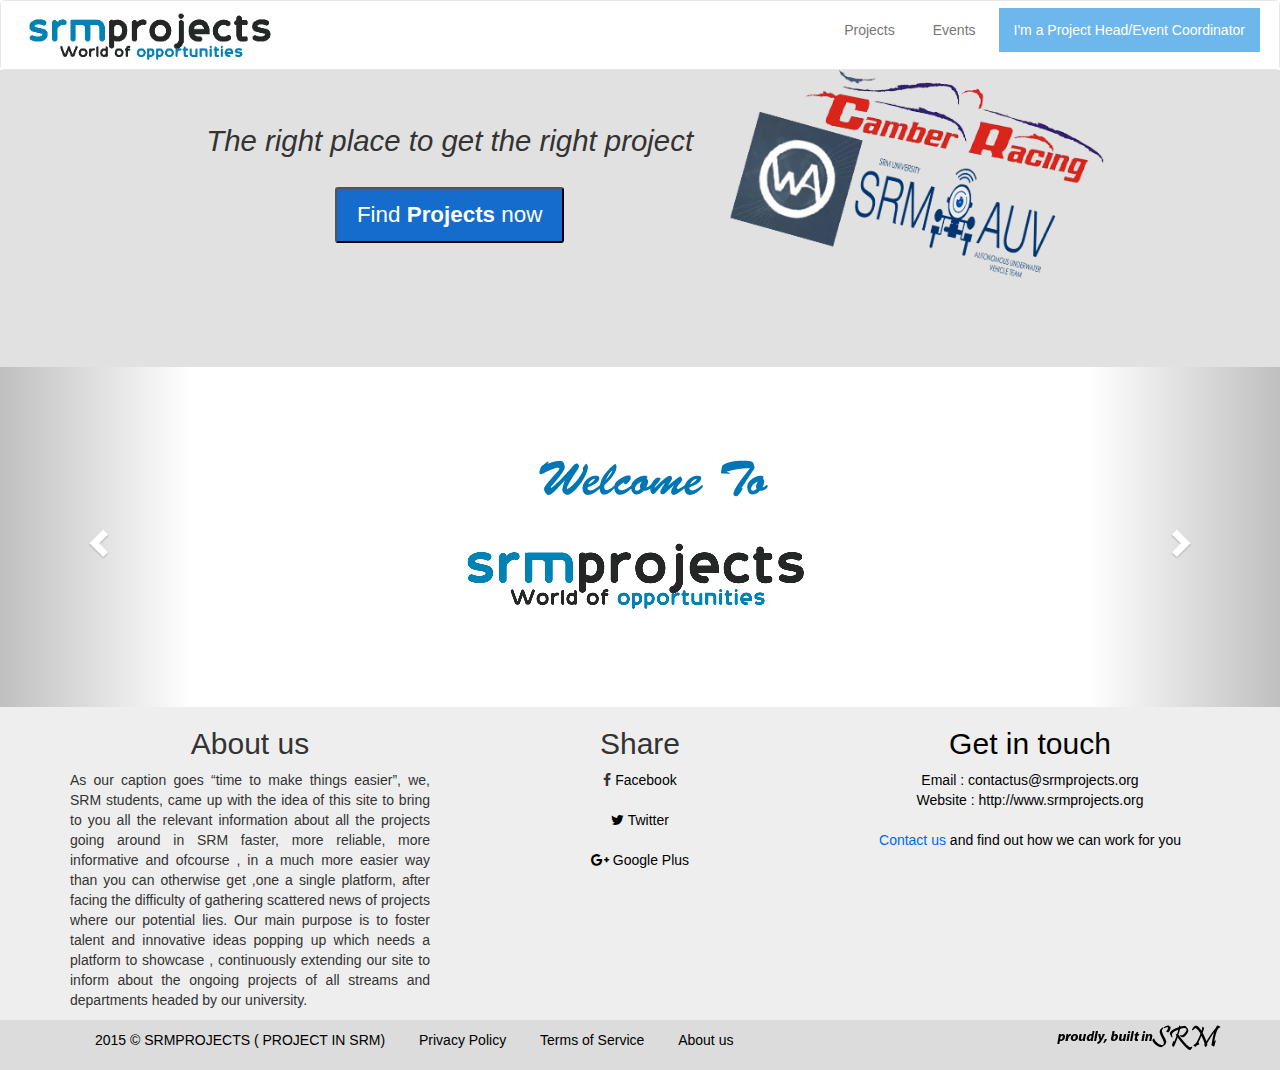
<file: index.html>
<!DOCTYPE html>
<html lang="en">
  <head>
    <meta charset="utf-8">
    <meta http-equiv="X-UA-Compatible" content="IE=edge">
    <meta name="viewport" content="width=device-width, initial-scale=1">
    <link rel="icon"  type="image/png"  href="http://srmprojects.org/favico.ico">
  
    <title>Welcome to SRMPROJECTS_2016</title>

    <!-- Bootstrap -->
    <link href="css/bootstrap.min.css" rel="stylesheet">
    <link href="css/style.css" rel="stylesheet">
    <link rel="stylesheet" href="https://maxcdn.bootstrapcdn.com/font-awesome/4.5.0/css/font-awesome.min.css">
   <script type="text/javascript">
(function(p,u,s,h){
    p._pcq=p._pcq||[];
    p._pcq.push(['_currentTime',Date.now()]);
    s=u.createElement('script');
    s.type='text/javascript';
    s.async=true;
    s.src='https://cdn.pushcrew.com/js/e5b14ab7d2f41934b86c7453cda985f9.js';
    h=u.getElementsByTagName('script')[0];
    h.parentNode.insertBefore(s,h);
})(window,document);
</script>
        

   
  </head>
<body>
 <div id="page-wrap">
            <header>
                <nav class="navbar navbar-default" role="navigation" style="height:70px">
  <div class="container-fluid" style="height:100%;padding:0; background:white;">
    <div class="navbar-header">
      <button type="button" class="navbar-toggle" data-toggle="collapse" data-target=".navbar-responsive-collapse">
        <span class="sr-only">Toggle navigation</span>
        <span class="fa fa-bars"></span>
      </button>
        <a class="navbar-brand" style="width:auto;" href="/"><img style="height: auto;padding-top:8px; width: 68%;margin-left: 20px;" src="img/logo.png" height="60px"></a>
    </div>
      <div class="collapse navbar-collapse  navbar-responsive-collapse">
                
           
  
    
      <ul  class="nav navbar-nav special" style="padding-top:5px">
          <li>          <a  href="project.html">Projects</a></li>   
               <li><a href="event.html">Events</a></li>
        <li>        <a  href="entry.html">I'm  a Project Head/Event Coordinator</a></li>      </ul>
        <br><br><br>
             </div>
  </div>
</nav>            </header>


  <div class="section text-center" id="s1">
                <div class="screen-image">
                   <div style="display:inline-block;">
                    <div class='head-1 text-center'>
                        <h1> <i>The right place to get the right project</i></h1>
                        <h3></h3>
                    </div>
                    <div class='find-internship'>
                        <button onclick="window.location.href='project.html'" class='find-int-butt center-block'>
                            Find <span style='font-weight:600;'>Projects</span> now
                        </button>
                    </div>
                   </div>
                    <div style="margin-left:-20px; width:31%; display:inline-block;">
                        
                        <img style="width:100%;" src="img/header.png" alt=""/>
                    </div>
                     
                </div>
               
            </div>
            
            
           <div id="myCarousel" class="carousel slide" data-ride="carousel">
  <!-- Indicators -->
  <ol class="carousel-indicators">
    <li data-target="#myCarousel" data-slide-to="0" class="active"></li>
    <li data-target="#myCarousel" data-slide-to="1"></li>
    <li data-target="#myCarousel" data-slide-to="2"></li>
    <li data-target="#myCarousel" data-slide-to="3"></li>
  </ol>

  <!-- Wrapper for slides -->
  <div class="carousel-inner" role="listbox">
    <div class="item active">
      <img src="img/banner1.png" alt="banner" style="margin:auto">
    </div>

    <div class="item">
      <img src="img/slide1.png" alt="coming out"style="margin:auto">
    </div>

    <div class="item">
      <img src="img/slide2.png" alt="coming out 2"style="margin:auto">
    </div>
</div>
   

  <!-- Left and right controls -->
  <a class="left carousel-control" href="#myCarousel" role="button" data-slide="prev">
    <span class="glyphicon glyphicon-chevron-left" aria-hidden="true"></span>
    <span class="sr-only">Previous</span>
  </a>
  <a class="right carousel-control" href="#myCarousel" role="button" data-slide="next">
    <span class="glyphicon glyphicon-chevron-right" aria-hidden="true"></span>
    <span class="sr-only">Next</span>
  </a>
</div>



 <!-- footer -->
            <div class="footer" style="width:100%; min-height:200px; height:auto; background-color: #eeeeee; position: relative; ">
                <div class="container">
                    <div class="row">
                        <div class="col-md-4 text-center">
                            <div class="header-foot">
                                <h2>
                                    About us
                                    </h2>
                                
                                
                            </div>
                            <div class="cont-footer">
                                <p style="text-align: justify;">As our caption goes “time to make things easier”, we, SRM students, came up with the idea of this site to bring to you all the relevant information about all the projects going around in SRM faster, more reliable, more informative and ofcourse , in a much more easier way than you can otherwise get ,one a single platform, after facing the difficulty of gathering scattered news of projects where our potential lies. Our main purpose is to foster talent and innovative ideas popping up which needs a platform to showcase , continuously extending our site to inform about the ongoing projects of all streams and departments headed by our university.</p>
                            </div>
                        </div>
                        <div class="col-md-4 text-center">
                            <div class="header-foot">
                                <h2>
                                    Share
                                    </h2>
                                
                                
                            </div>
                          <i class="fa fa-facebook"></i> <a href="http://www.facebook.com/srmprojects"><font color="#000000">Facebook</a><br><br>
                          <i class="fa fa-twitter"></i> Twitter <br><br>
                          <i class="fa fa-google-plus"></i> Google Plus 
                        </div>
                        <div class="col-md-4 text-center">
                            <div class="header-foot">
                                <h2>
                                    Get in touch
                                    </h2>
                               Email :  contactus@srmprojects.org<br>
								Website : http://www.srmprojects.org<br><br>
                                
                            </div>
                            <div class="cont-footer">
                                <p><a style="text-decoration: none;" href="#">Contact us</a> and find out how we can work for you</p>
                            </div>
                        </div>
                    </div>
                    
                   
                </div>
            </div>
           <div class="copyright">
<div class="container">
<div class="row-fluid" >
<div class="col-md-10">
<p style="color:black; margin:0; padding:10px;">2015 © SRMPROJECTS ( PROJECT IN SRM)<span style="margin:0px 15px"></span> <a href="#" style="color:#000000;">Privacy Policy</a> <span style="margin:0px 15px"></span> <a href="#" style="color:#000000;">Terms of Service</a> <span style="margin:0px 15px"></span> <a href="#" style="color:#000000;">About us</a><span style="margin:0px 15px"></span></div>
<div class="col-md-2 text-center">
    <img src="img/footer.png" alt="made in india"/>

</div>
</div> 
</div> 
</div>        </div>



    
<script src="https://ajax.googleapis.com/ajax/libs/jquery/1.11.3/jquery.min.js"></script>

<script src="js/bootstrap.min.js"></script>
<script src="js/script.js"></script>
</body>
</html>
</file>
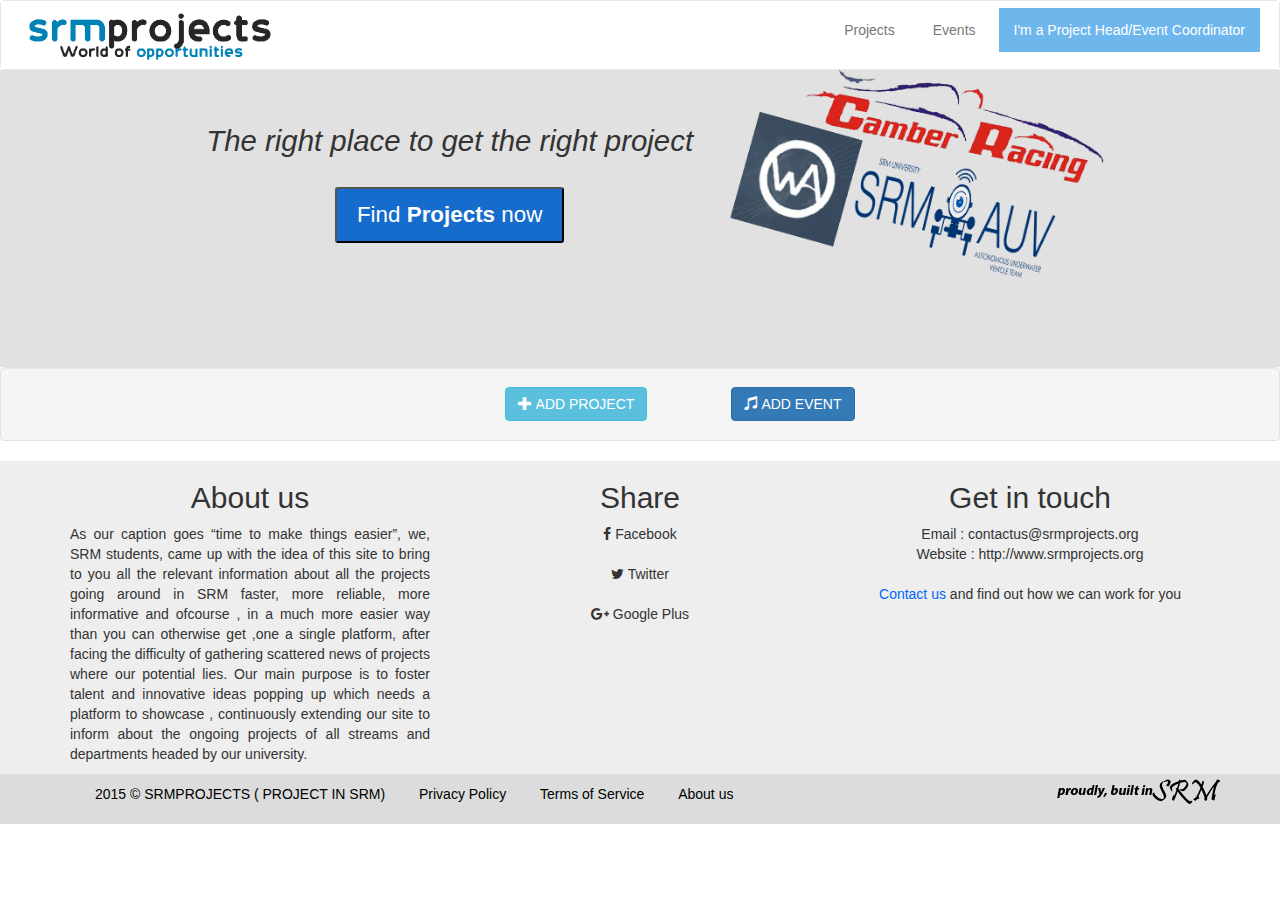
<file: entry.html>
<!DOCTYPE html>
<html lang="en">
  <head>
    <meta charset="utf-8">
    <meta http-equiv="X-UA-Compatible" content="IE=edge">
    <meta name="viewport" content="width=device-width, initial-scale=1">
    <link rel="icon"  type="image/png"  href="http://srmprojects.org/favico.ico">
  
    <title>PROJECT #SRMPROJECTS_2016</title>

    <!-- Bootstrap -->
    <link href="css/bootstrap.min.css" rel="stylesheet">
    <link href="css/style.css" rel="stylesheet">
    <link rel="stylesheet" href="https://maxcdn.bootstrapcdn.com/font-awesome/4.5.0/css/font-awesome.min.css">
   

   
  </head>
<body>
 <div id="page-wrap">
            <header>
                <nav class="navbar navbar-default" role="navigation" style="height:70px">
  <div class="container-fluid" style="height:100%;padding:0; background:white;">
    <div class="navbar-header">
      <button type="button" class="navbar-toggle" data-toggle="collapse" data-target=".navbar-responsive-collapse">
        <span class="sr-only">Toggle navigation</span>
        <span class="fa fa-bars"></span>
      </button>
        <a class="navbar-brand" style="width:auto;" href="/"><img style="height: auto;padding-top:8px; width: 68%;margin-left: 20px;" src="img/logo.png" height="60px"></a>
    </div>
      <div class="collapse navbar-collapse  navbar-responsive-collapse">
                
           
  
    
      <ul  class="nav navbar-nav special" style="padding-top:5px">
          <li>          <a  href="project.html">Projects</a></li>   
               <li><a href="event.html">Events</a></li>
        <li>        <a  href="entry.html">I'm  a Project Head/Event Coordinator</a></li>      </ul>
        <br><br><br>
             </div>
  </div>
</nav>            </header>


  <div class="section text-center" id="s1">
                <div class="screen-image">
                   <div style="display:inline-block;">
                    <div class='head-1 text-center'>
                        <h1> <i>The right place to get the right project</i></h1>
                        <h3></h3>
                    </div>
                    <div class='find-internship'>
                        <button onclick="window.location.href='project.html'" class='find-int-butt center-block'>
                            Find <span style='font-weight:600;'>Projects</span> now
                        </button>
                    </div>
                   </div>
                    <div style="margin-left:-20px; width:31%; display:inline-block;">
                        
                        <img style="width:100%;" src="img/header.png" alt=""/>
                    </div>
                     
                </div>
               
            </div>
      

<div class=" visible-lg well" class="container-fluid" >
    
    <div class="row-fluid">
      <div class="span4 offset4 text-center">


 <a href="pro.html" style="color:#FFF">
    <button type="button" class="btn btn-info btn-color btn-bg-color  margin-left">
      <span class="glyphicon glyphicon-plus" aria-hidden="true"></span> ADD PROJECT
    </button>
    </a>
   <a href="eve.html" style="color:#FFF">
    <button type="button" class="btn btn-primary btn-color btn-bg-color margin-left">
      <span class="glyphicon glyphicon-music" aria-hidden="true"></span> ADD EVENT
    </button>
    </a>
</div>
</div>
</div></div>


<div class="btn-toolbar text-center well visible-md visible-sm visible-xs">

   <div class="container text-center">
   <a href="pro.html" style="color:#FFF">
    <button type="button" class="btn btn-primary btn-color btn-bg-color  margin-left">
      <span class="glyphicon glyphicon-plus" aria-hidden="true"></span> ADD PROJECT
    </button>
    </a>
 </div>
 <br>
   <div class="container text-center">
   <a href="eve.html" style="color:#FFF">
    <button type="button" class="btn btn-info btn-color btn-bg-color margin-left">
      <span class="glyphicon glyphicon-music" aria-hidden="true"></span> ADD EVENT
    </button>
    </a>
    </div>
</div>
</div>
 <!-- footer -->
            <div class="footer" style="width:100%; min-height:200px; height:auto; background-color: #eeeeee; position: relative; ">
                <div class="container">
                    <div class="row">
                        <div class="col-md-4 text-center">
                            <div class="header-foot">
                                <h2>
                                    About us
                                    </h2>
                                
                                
                            </div>
                            <div class="cont-footer">
                                <p style="text-align: justify;">As our caption goes “time to make things easier”, we, SRM students, came up with the idea of this site to bring to you all the relevant information about all the projects going around in SRM faster, more reliable, more informative and ofcourse , in a much more easier way than you can otherwise get ,one a single platform, after facing the difficulty of gathering scattered news of projects where our potential lies. Our main purpose is to foster talent and innovative ideas popping up which needs a platform to showcase , continuously extending our site to inform about the ongoing projects of all streams and departments headed by our university.</p>
                            </div>
                        </div>
                        <div class="col-md-4 text-center">
                            <div class="header-foot">
                                <h2>
                                    Share
                                    </h2>
                                
                                
                            </div>
                          <i class="fa fa-facebook"></i> Facebook<br><br>
                          <i class="fa fa-twitter"></i> Twitter <br><br>
                          <i class="fa fa-google-plus"></i> Google Plus 
                        </div>
                        <div class="col-md-4 text-center">
                            <div class="header-foot">
                                <h2>
                                    Get in touch
                                    </h2>
                               Email :  contactus@srmprojects.org<br>
								Website : http://www.srmprojects.org<br><br>
                                
                            </div>
                            <div class="cont-footer">
                                <p><a style="text-decoration: none;" href="#">Contact us</a> and find out how we can work for you</p>
                            </div>
                        </div>
                    </div>
                    
                   
                </div>
            </div>
           <div class="copyright">
<div class="container">
<div class="row-fluid" >
<div class="col-md-10">
<p style="color:black; margin:0; padding:10px;">2015 © SRMPROJECTS ( PROJECT IN SRM)<span style="margin:0px 15px"></span> <a href="#" style="color:#000000;">Privacy Policy</a> <span style="margin:0px 15px"></span> <a href="#" style="color:#000000;">Terms of Service</a> <span style="margin:0px 15px"></span> <a href="#" style="color:#000000;">About us</a><span style="margin:0px 15px"></span></div>
<div class="col-md-2 text-center">
    <img src="img/footer.png" alt="made in india"/>

</div>
</div> 
</div> 
</div>        </div>



    
<script src="https://ajax.googleapis.com/ajax/libs/jquery/1.11.3/jquery.min.js"></script>

<script src="js/bootstrap.min.js"></script>
<script src="js/script.js"></script>
</body>
</html>
</file>
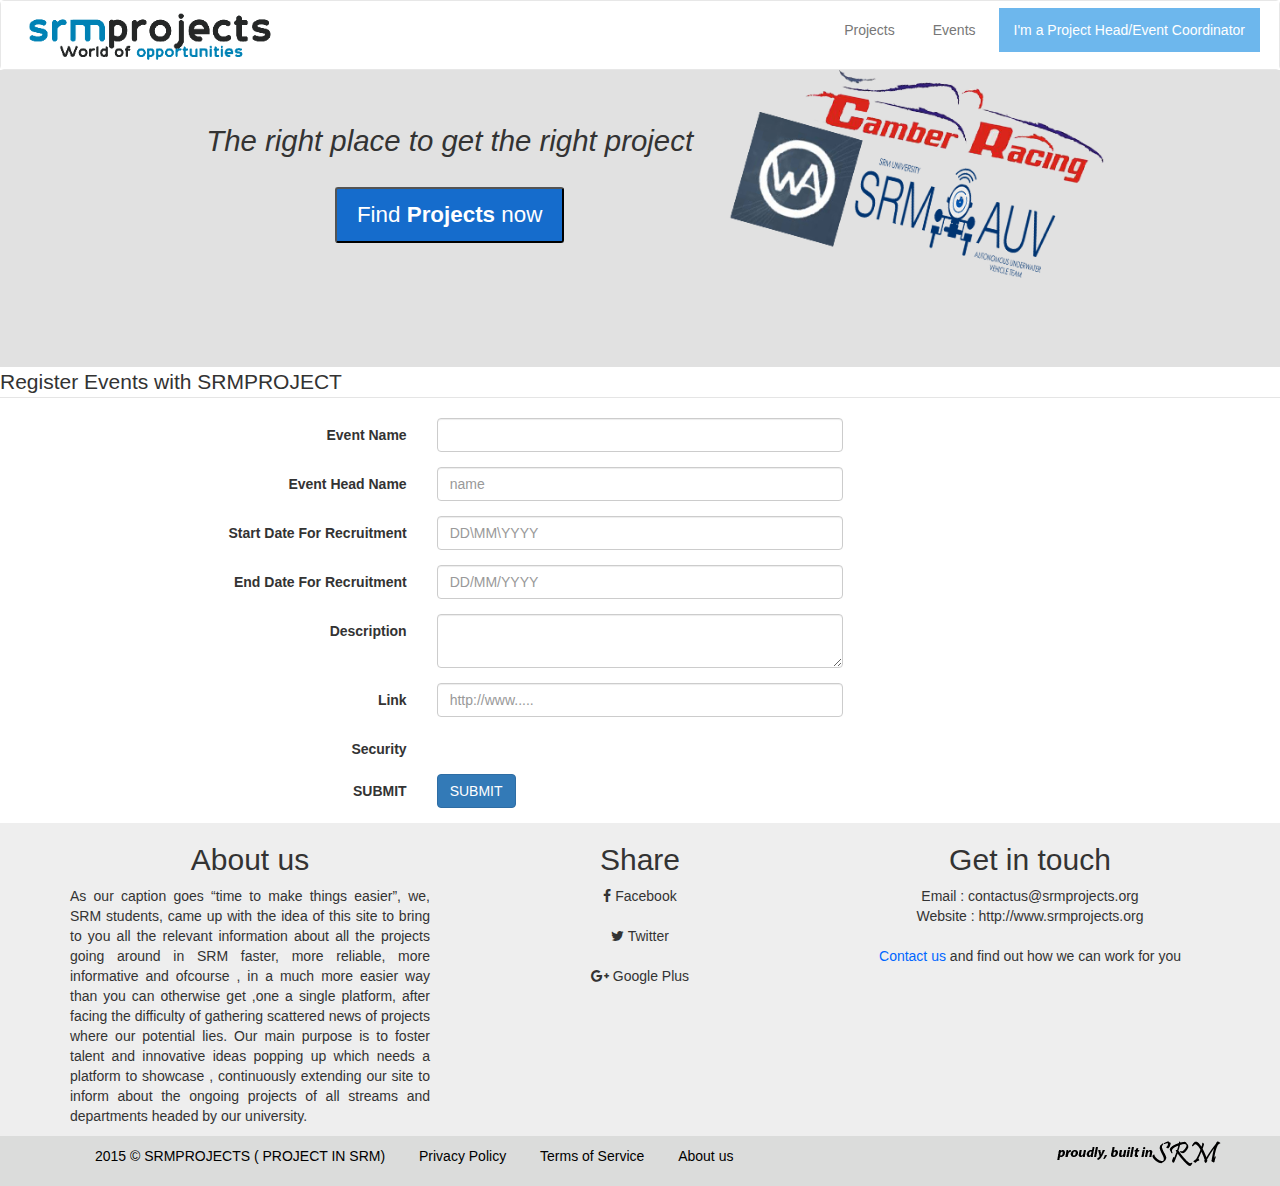
<file: eve.html>
<!DOCTYPE html>
<html lang="en">
  <head>
    <meta charset="utf-8">
    <meta http-equiv="X-UA-Compatible" content="IE=edge">
    <meta name="viewport" content="width=device-width, initial-scale=1">
  
    <title>Events #SRMPROJECTS_2016</title>

    <!-- Bootstrap -->
    <link href="css/bootstrap.min.css" rel="stylesheet">
    <link href="css/style.css" rel="stylesheet">
    <link rel="stylesheet" href="https://maxcdn.bootstrapcdn.com/font-awesome/4.5.0/css/font-awesome.min.css">
   

   
  </head>
<body>
 <div id="page-wrap">
            <header>
                <nav class="navbar navbar-default" role="navigation" style="height:70px">
  <div class="container-fluid" style="height:100%;padding:0; background:white;">
    <div class="navbar-header">
      <button type="button" class="navbar-toggle" data-toggle="collapse" data-target=".navbar-responsive-collapse">
        <span class="sr-only">Toggle navigation</span>
        <span class="fa fa-bars"></span>
      </button>
        <a class="navbar-brand" style="width:auto;" href="/"><img style="height: auto;padding-top:8px; width: 68%;margin-left: 20px;" src="img/logo.png" height="60px"></a>
    </div>
      <div class="collapse navbar-collapse  navbar-responsive-collapse">
                
           
  
    
      <ul  class="nav navbar-nav special" style="padding-top:5px">
          <li>          <a  href="project.html">Projects</a></li>   
               <li><a href="event.html">Events</a></li>
        <li>        <a  href="entry.html">I'm  a Project Head/Event Coordinator</a></li>      </ul>
        <br><br><br>
             </div>
  </div>
</nav>            </header>


  <div class="section text-center" id="s1">
                <div class="screen-image">
                   <div style="display:inline-block;">
                    <div class='head-1 text-center'>
                        <h1> <i>The right place to get the right project</i></h1>
                        <h3></h3>
                    </div>
                    <div class='find-internship'>
                        <button onclick="window.location.href='project.html'" class='find-int-butt center-block'>
                            Find <span style='font-weight:600;'>Projects</span> now
                        </button>
                    </div>
                   </div>
                    <div style="margin-left:-20px; width:31%; display:inline-block;">
                        
                        <img style="width:100%;" src="img/header.png" alt=""/>
                    </div>
                     
                </div>
               
            </div>
      

<form class="form-horizontal" action="eve.php" method="post">
<fieldset>

<!-- Form Name -->
<legend>Register Events with SRMPROJECT</legend>

<!-- Text input-->
<div class="form-group">
  <label class="col-md-4 control-label" for="ename">Event Name</label>  
  <div class="col-md-4">
  <input id="ename" name="ename" type="text" placeholder="" class="form-control input-md" required>
    
  </div>
</div>

<!-- Text input-->
<div class="form-group">
  <label class="col-md-4 control-label" for="ehead">Event Head Name</label>  
  <div class="col-md-4">
  <input id="ehead" name="ehead" type="text" placeholder="name" class="form-control input-md" required>
    
  </div>
</div>

<!-- Text input-->
<div class="form-group">
  <label class="col-md-4 control-label" for="sdate">Start Date For Recruitment</label>  
  <div class="col-md-4">
  <input id="sdate" name="sdate" type="text" placeholder="DD\MM\YYYY" class="form-control input-md" required>
    
  </div>
</div>

<!-- Text input-->
<div class="form-group">
  <label class="col-md-4 control-label" for="edate">End Date For Recruitment</label>  
  <div class="col-md-4">
  <input id="edate" name="edate" type="text" placeholder="DD/MM/YYYY" class="form-control input-md" required>
    
  </div>
</div>

<!-- Textarea -->
<div class="form-group">
  <label class="col-md-4 control-label" for="edesc">Description</label>
  <div class="col-md-4">                     
    <textarea class="form-control" id="edesc" name="edesc"></textarea>
  </div>
</div>

<!-- Text input-->
<div class="form-group">
  <label class="col-md-4 control-label" for="link">Link</label>  
  <div class="col-md-4">
  <input id="link" name="link" type="text" placeholder="http://www....." class="form-control input-md" required>
    
  </div>
</div>
<div class="form-group">
  <label class="col-md-4 control-label" for="link">Security</label>  
  <div class="col-md-4">
  <div class="g-recaptcha" data-sitekey="6LfO9foSAAAAAD_tlsoFns_uwywrlFWXMV2b0Tx6"></div>
    
  </div>
</div>

<!-- Button -->
<div class="form-group">
  <label class="col-md-4 control-label" for="submit">SUBMIT</label>
  <div class="col-md-4">
    <button id="submit" name="submit" class="btn btn-primary" type="submit">SUBMIT</button>
  </div>
</div>

</fieldset>
</form>

 <!-- footer -->
            <div class="footer" style="width:100%; min-height:200px; height:auto; background-color: #eeeeee; position: relative; ">
                <div class="container">
                    <div class="row">
                        <div class="col-md-4 text-center">
                            <div class="header-foot">
                                <h2>
                                    About us
                                    </h2>
                                
                                
                            </div>
                            <div class="cont-footer">
                                <p style="text-align: justify;">As our caption goes “time to make things easier”, we, SRM students, came up with the idea of this site to bring to you all the relevant information about all the projects going around in SRM faster, more reliable, more informative and ofcourse , in a much more easier way than you can otherwise get ,one a single platform, after facing the difficulty of gathering scattered news of projects where our potential lies. Our main purpose is to foster talent and innovative ideas popping up which needs a platform to showcase , continuously extending our site to inform about the ongoing projects of all streams and departments headed by our university.</p>
                            </div>
                        </div>
                        <div class="col-md-4 text-center">
                            <div class="header-foot">
                                <h2>
                                    Share
                                    </h2>
                                
                                
                            </div>
                          <i class="fa fa-facebook"></i> Facebook<br><br>
                          <i class="fa fa-twitter"></i> Twitter <br><br>
                          <i class="fa fa-google-plus"></i> Google Plus 
                        </div>
                        <div class="col-md-4 text-center">
                            <div class="header-foot">
                                <h2>
                                    Get in touch
                                    </h2>
                               Email :  contactus@srmprojects.org<br>
								Website : http://www.srmprojects.org<br><br>
                                
                            </div>
                            <div class="cont-footer">
                                <p><a style="text-decoration: none;" href="#">Contact us</a> and find out how we can work for you</p>
                            </div>
                        </div>
                    </div>
                    
                   
                </div>
            </div>
           <div class="copyright">
<div class="container">
<div class="row-fluid" >
<div class="col-md-10">
<p style="color:black; margin:0; padding:10px;">2015 © SRMPROJECTS ( PROJECT IN SRM)<span style="margin:0px 15px"></span> <a href="#" style="color:#000000;">Privacy Policy</a> <span style="margin:0px 15px"></span> <a href="#" style="color:#000000;">Terms of Service</a> <span style="margin:0px 15px"></span> <a href="#" style="color:#000000;">About us</a><span style="margin:0px 15px"></span></div>
<div class="col-md-2 text-center">
    <img src="img/footer.png" alt="made in india"/>

</div>
</div> 
</div> 
</div>        </div>



    
<script src="https://ajax.googleapis.com/ajax/libs/jquery/1.11.3/jquery.min.js"></script>

<script src="js/bootstrap.min.js"></script>
<script src="js/script.js"></script>
<script src='https://www.google.com/recaptcha/api.js'></script>
</body>
</html>
</file>
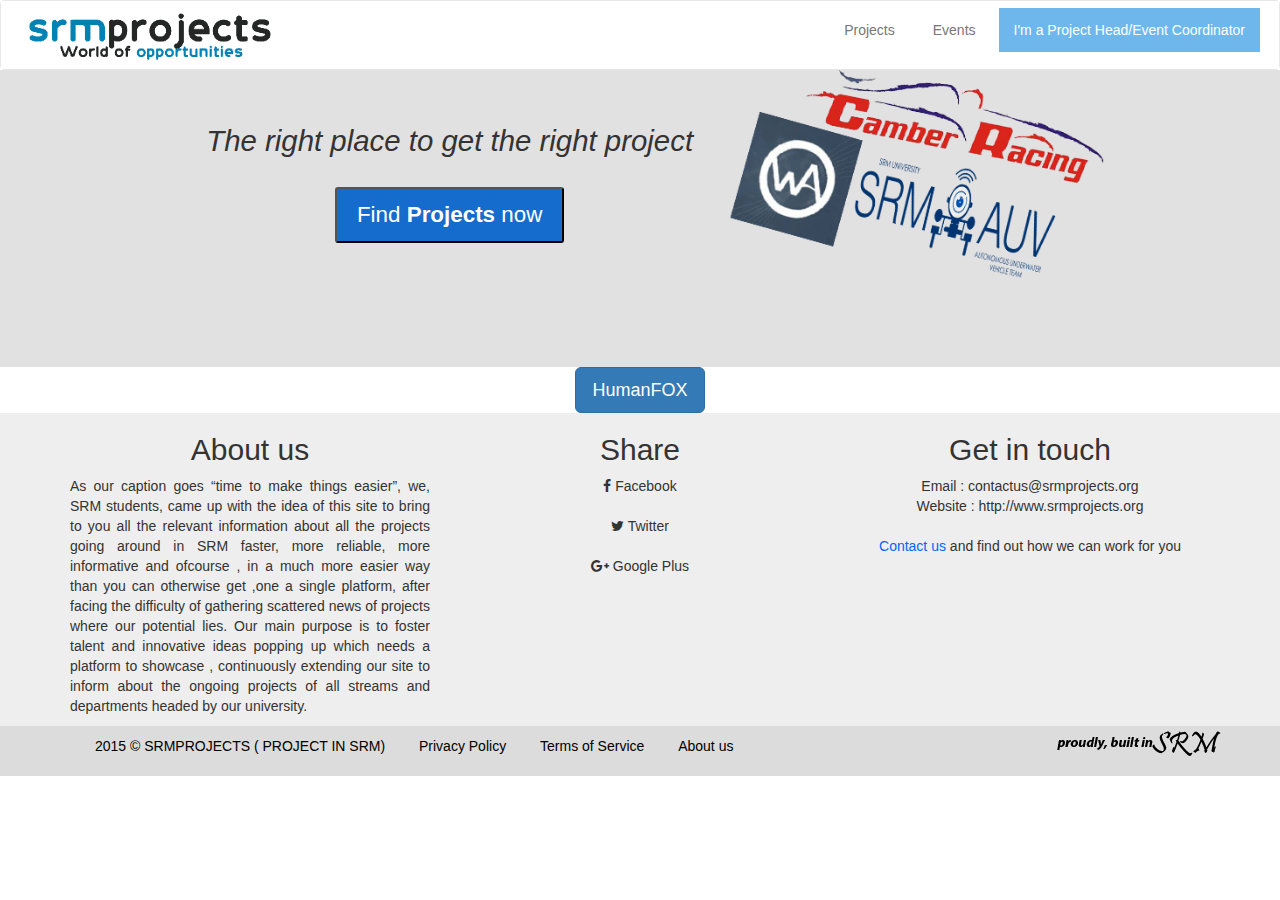
<file: event.html>
<!DOCTYPE html>
<html lang="en">
  <head>
    <meta charset="utf-8">
    <meta http-equiv="X-UA-Compatible" content="IE=edge">
    <meta name="viewport" content="width=device-width, initial-scale=1">
  
    <title>Events #SRMPROJECTS'16</title>

    <!-- Bootstrap -->
    <link href="css/bootstrap.min.css" rel="stylesheet">
    <link href="css/style.css" rel="stylesheet">
    <link rel="stylesheet" href="https://maxcdn.bootstrapcdn.com/font-awesome/4.5.0/css/font-awesome.min.css">
   

   
  </head>
<body>
 <div id="page-wrap">
            <header>
                <nav class="navbar navbar-default" role="navigation" style="height:70px">
  <div class="container-fluid" style="height:100%;padding:0; background:white;">
    <div class="navbar-header">
      <button type="button" class="navbar-toggle" data-toggle="collapse" data-target=".navbar-responsive-collapse">
        <span class="sr-only">Toggle navigation</span>
        <span class="fa fa-bars"></span>
      </button>
        <a class="navbar-brand" style="width:auto;" href="/"><img style="height: auto;padding-top:8px; width: 68%;margin-left: 20px;" src="img/logo.png" height="60px"></a>
    </div>
      <div class="collapse navbar-collapse  navbar-responsive-collapse">
                
           
  
    
      <ul  class="nav navbar-nav special" style="padding-top:5px">
          <li>          <a  href="project.html">Projects</a></li>   
               <li><a href="events.html">Events</a></li>
        <li>        <a  href="entry.html">I'm  a Project Head/Event Coordinator</a></li>      </ul>
        <br><br><br>
             </div>
  </div>
</nav>            </header>


  <div class="section text-center" id="s1">
                <div class="screen-image">
                   <div style="display:inline-block;">
                    <div class='head-1 text-center'>
                        <h1> <i>The right place to get the right project</i></h1>
                        <h3></h3>
                    </div>
                    <div class='find-internship'>
                        <button onclick="window.location.href='project.html'" class='find-int-butt center-block'>
                            Find <span style='font-weight:600;'>Projects</span> now
                        </button>
                    </div>
                   </div>
                    <div style="margin-left:-20px; width:31%; display:inline-block;">
                        
                        <img style="width:100%;" src="img/header.png" alt=""/>
                    </div>
                     
                </div>
               
            </div>
         
<div class="container-fluid">
    
    <div class="row-fluid">
      <div class="span4 offset4 text-center">

<!-- Button trigger modal -->
<button type="button" class="btn btn-primary btn-lg" data-toggle="modal" data-target="#myModal">
  HumanFOX
</button>
</div>
<!-- Modal -->
<div class="modal fade" id="myModal" tabindex="-1" role="dialog" aria-labelledby="myModalLabel">
  <div class="modal-dialog" role="document">
    <div class="modal-content">
      <div class="modal-header">
        <button type="button" class="close" data-dismiss="modal" aria-label="Close"><span aria-hidden="true">&times;</span></button>
        <h4 class="modal-title" id="myModalLabel">HumanFOX ( 30/12/2015 - 30/01/2016)</h4>
      </div>
      <div class="modal-body">
       We need enthusiastic volunteers to join us and help us establish a brand in SRM.
      </div>
      <div class="modal-footer">
        <button type="button" class="btn btn-default" data-dismiss="modal">Close</button>
        <button type="button" class="btn btn-primary"><a href="http://www.humanfox.com" target="_blank"><font color="#FFFFFF">Go to</font> </a></button>
      </div>
    </div>
  </div></div>
  </div>
  </div>
  </div>




 <!-- footer -->
            <div class="footer" style="width:100%; min-height:200px; height:auto; background-color: #eeeeee; position: relative; ">
                <div class="container">
                    <div class="row">
                        <div class="col-md-4 text-center">
                            <div class="header-foot">
                                <h2>
                                    About us
                                    </h2>
                                
                                
                            </div>
                            <div class="cont-footer">
                                <p style="text-align: justify;">As our caption goes “time to make things easier”, we, SRM students, came up with the idea of this site to bring to you all the relevant information about all the projects going around in SRM faster, more reliable, more informative and ofcourse , in a much more easier way than you can otherwise get ,one a single platform, after facing the difficulty of gathering scattered news of projects where our potential lies. Our main purpose is to foster talent and innovative ideas popping up which needs a platform to showcase , continuously extending our site to inform about the ongoing projects of all streams and departments headed by our university.</p>
                            </div>
                        </div>
                        <div class="col-md-4 text-center">
                            <div class="header-foot">
                                <h2>
                                    Share
                                    </h2>
                                
                                
                            </div>
                          <i class="fa fa-facebook"></i> Facebook<br><br>
                          <i class="fa fa-twitter"></i> Twitter <br><br>
                          <i class="fa fa-google-plus"></i> Google Plus 
                        </div>
                        <div class="col-md-4 text-center">
                            <div class="header-foot">
                                <h2>
                                    Get in touch
                                    </h2>
                               Email :  contactus@srmprojects.org<br>
								Website : http://www.srmprojects.org<br><br>
                                
                            </div>
                            <div class="cont-footer">
                                <p><a style="text-decoration: none;" href="#">Contact us</a> and find out how we can work for you</p>
                            </div>
                        </div>
                    </div>
                    
                   
                </div>
            </div>
           <div class="copyright">
<div class="container">
<div class="row-fluid" >
<div class="col-md-10">
<p style="color:black; margin:0; padding:10px;">2015 © SRMPROJECTS ( PROJECT IN SRM)<span style="margin:0px 15px"></span> <a href="#" style="color:#000000;">Privacy Policy</a> <span style="margin:0px 15px"></span> <a href="#" style="color:#000000;">Terms of Service</a> <span style="margin:0px 15px"></span> <a href="#" style="color:#000000;">About us</a><span style="margin:0px 15px"></span></div>
<div class="col-md-2 text-center">
    <img src="img/footer.png" alt="made in india"/>

</div>
</div> 
</div> 
</div>        </div>



    
<script src="https://ajax.googleapis.com/ajax/libs/jquery/1.11.3/jquery.min.js"></script>

<script src="js/bootstrap.min.js"></script>
<script src="js/script.js"></script>
</body>
</html>
</file>
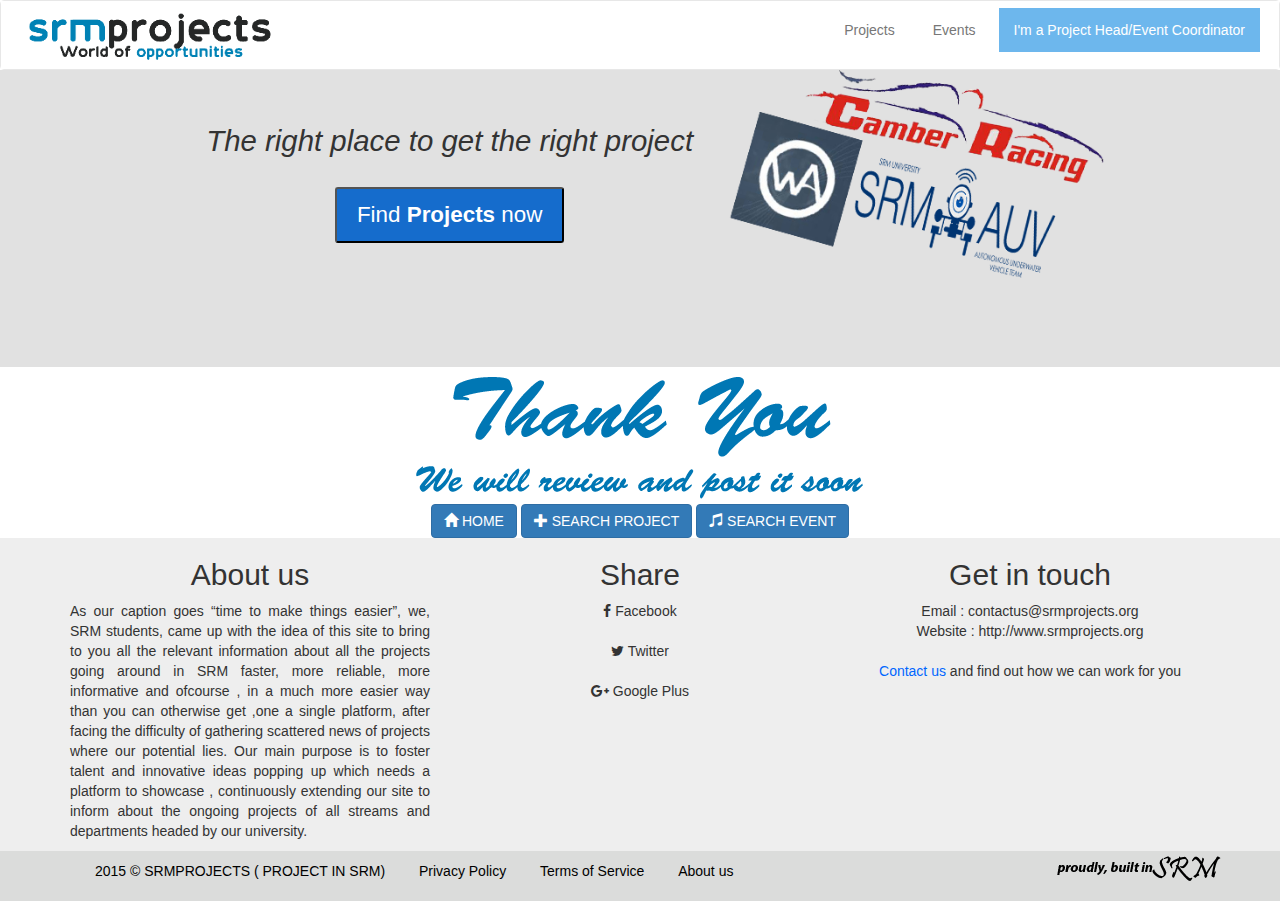
<file: final.html>
<!DOCTYPE html>
<html lang="en">
  <head>
    <meta charset="utf-8">
    <meta http-equiv="X-UA-Compatible" content="IE=edge">
    <meta name="viewport" content="width=device-width, initial-scale=1">
    <link rel="icon"  type="image/png"  href="http://srmprojects.org/favico.ico">
  
    <title>Events #SRMPROJECTS_2016</title>

    <!-- Bootstrap -->
    <link href="css/bootstrap.min.css" rel="stylesheet">
    <link href="css/style.css" rel="stylesheet">
    <link rel="stylesheet" href="https://maxcdn.bootstrapcdn.com/font-awesome/4.5.0/css/font-awesome.min.css">
   

   
  </head>
<body>
 <div id="page-wrap">
            <header>
                <nav class="navbar navbar-default" role="navigation" style="height:70px">
  <div class="container-fluid" style="height:100%;padding:0; background:white;">
    <div class="navbar-header">
      <button type="button" class="navbar-toggle" data-toggle="collapse" data-target=".navbar-responsive-collapse">
        <span class="sr-only">Toggle navigation</span>
        <span class="fa fa-bars"></span>
      </button>
        <a class="navbar-brand" style="width:auto;" href="/"><img style="height: auto;padding-top:8px; width: 68%;margin-left: 20px;" src="img/logo.png" height="60px"></a>
    </div>
      <div class="collapse navbar-collapse  navbar-responsive-collapse">
                
           
  
    
      <ul  class="nav navbar-nav special" style="padding-top:5px">
          <li>          <a  href="project.html">Projects</a></li>   
               <li><a href="event.html">Events</a></li>
        <li>        <a  href="entry.html">I'm  a Project Head/Event Coordinator</a></li>      </ul>
        <br><br><br>
             </div>
  </div>
</nav>            </header>


  <div class="section text-center" id="s1">
                <div class="screen-image">
                   <div style="display:inline-block;">
                    <div class='head-1 text-center'>
                        <h1> <i>The right place to get the right project</i></h1>
                        <h3></h3>
                    </div>
                    <div class='find-internship'>
                        <button onclick="window.location.href='project.html'" class='find-int-butt center-block'>
                            Find <span style='font-weight:600;'>Projects</span> now
                        </button>
                    </div>
                   </div>
                    <div style="margin-left:-20px; width:31%; display:inline-block;">
                        
                        <img style="width:100%;" src="img/header.png" alt=""/>
                    </div>
                     
                </div>
               
            </div>
            <div class="text-center">
            
           <img src="img/final.png" class="img-responsive" class="center-block" style="margin:auto">
            </div>
            
            <div class="text-center">
            
             <a href="index.html" style="color:#FFF">
    <button type="button" class="btn btn-primary btn-color btn-bg-color" style="margin:auto">
      <span class="glyphicon glyphicon-home" aria-hidden="true"></span> HOME
    </button>
    </a>
    
     <a href="project.html" style="color:#FFF">
    <button type="button" class="btn btn-primary btn-color btn-bg-color" style="margin:auto">
      <span class="glyphicon glyphicon-plus" aria-hidden="true"></span> SEARCH PROJECT
    </button>
    </a>
    
     <a href="event.html" style="color:#FFF">
    <button type="button" class="btn btn-primary btn-color btn-bg-color" style="margin:auto">
      <span class="glyphicon glyphicon-music" aria-hidden="true"></span> SEARCH EVENT    </button>
    </a>
    </div>
    
    
      

 <!-- footer -->
            <div class="footer" style="width:100%; min-height:200px; height:auto; background-color: #eeeeee; position: relative; ">
                <div class="container">
                    <div class="row">
                        <div class="col-md-4 text-center">
                            <div class="header-foot">
                                <h2>
                                    About us
                                    </h2>
                                
                                
                            </div>
                            <div class="cont-footer">
                                <p style="text-align: justify;">As our caption goes “time to make things easier”, we, SRM students, came up with the idea of this site to bring to you all the relevant information about all the projects going around in SRM faster, more reliable, more informative and ofcourse , in a much more easier way than you can otherwise get ,one a single platform, after facing the difficulty of gathering scattered news of projects where our potential lies. Our main purpose is to foster talent and innovative ideas popping up which needs a platform to showcase , continuously extending our site to inform about the ongoing projects of all streams and departments headed by our university.</p>
                            </div>
                        </div>
                        <div class="col-md-4 text-center">
                            <div class="header-foot">
                                <h2>
                                    Share
                                    </h2>
                                
                                
                            </div>
                          <i class="fa fa-facebook"></i> Facebook<br><br>
                          <i class="fa fa-twitter"></i> Twitter <br><br>
                          <i class="fa fa-google-plus"></i> Google Plus 
                        </div>
                        <div class="col-md-4 text-center">
                            <div class="header-foot">
                                <h2>
                                    Get in touch
                                    </h2>
                               Email :  contactus@srmprojects.org<br>
								Website : http://www.srmprojects.org<br><br>
                                
                            </div>
                            <div class="cont-footer">
                                <p><a style="text-decoration: none;" href="#">Contact us</a> and find out how we can work for you</p>
                            </div>
                        </div>
                    </div>
                    
                   
                </div>
            </div>
           <div class="copyright">
<div class="container">
<div class="row-fluid" >
<div class="col-md-10">
<p style="color:black; margin:0; padding:10px;">2015 © SRMPROJECTS ( PROJECT IN SRM)<span style="margin:0px 15px"></span> <a href="#" style="color:#000000;">Privacy Policy</a> <span style="margin:0px 15px"></span> <a href="#" style="color:#000000;">Terms of Service</a> <span style="margin:0px 15px"></span> <a href="#" style="color:#000000;">About us</a><span style="margin:0px 15px"></span></div>
<div class="col-md-2 text-center">
    <img src="img/footer.png" alt="made in india"/>

</div>
</div> 
</div> 
</div>        </div>



    
<script src="https://ajax.googleapis.com/ajax/libs/jquery/1.11.3/jquery.min.js"></script>

<script src="js/bootstrap.min.js"></script>
<script src="js/script.js"></script>
<script src='https://www.google.com/recaptcha/api.js'></script>
</body>
</html>
</file>
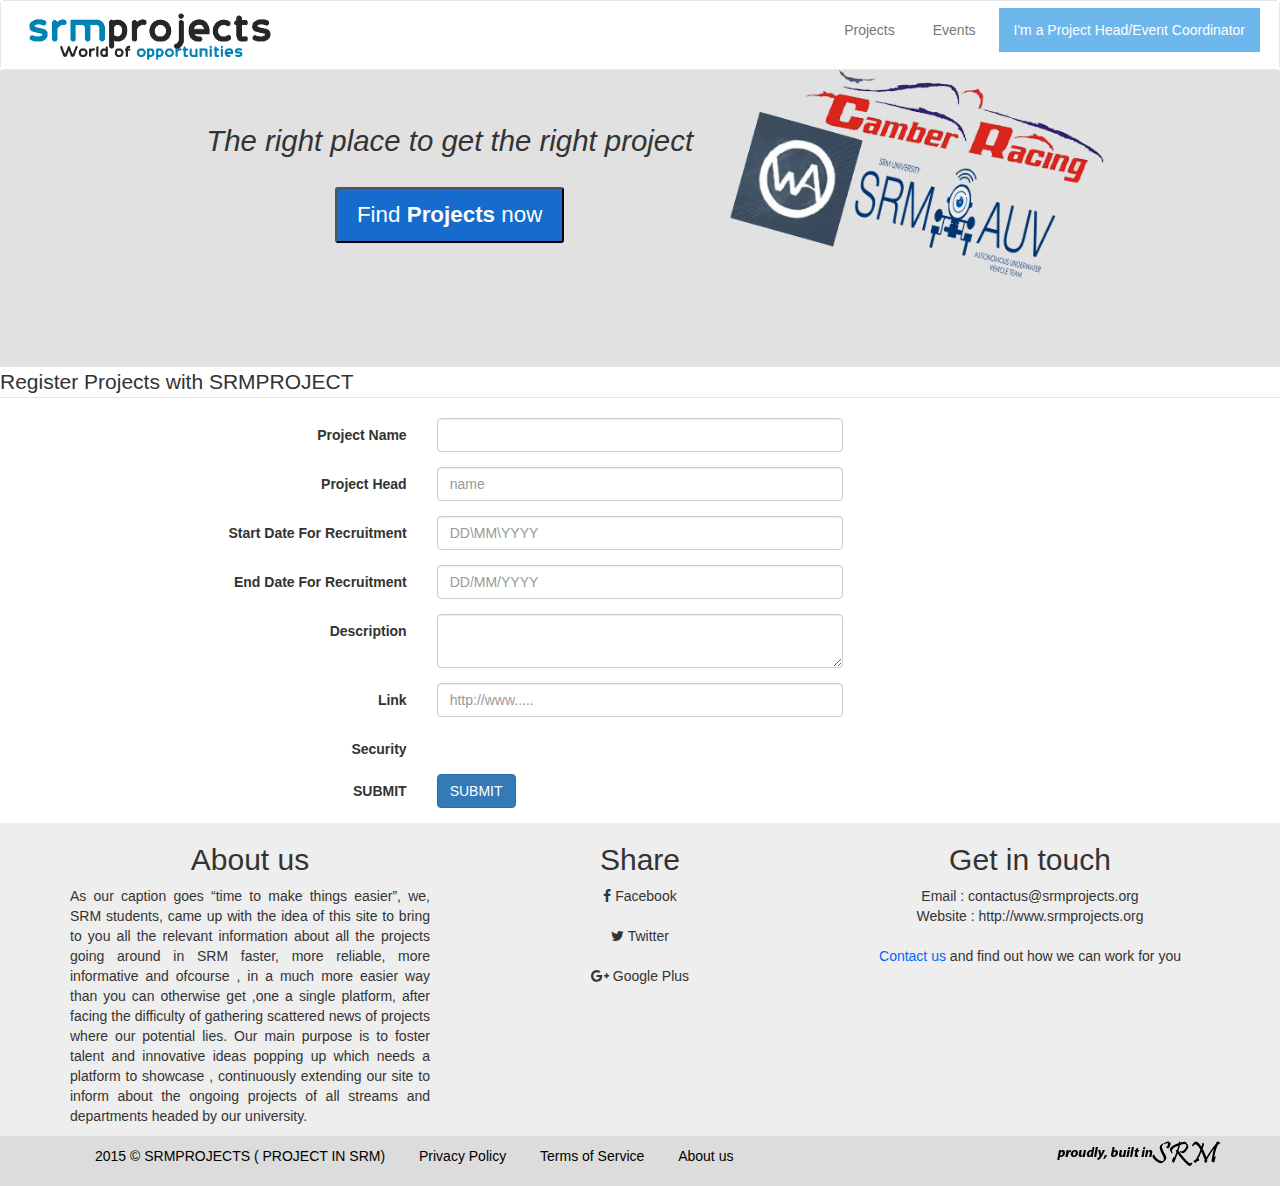
<file: pro.html>
<!DOCTYPE html>
<html lang="en">
  <head>
    <meta charset="utf-8">
    <meta http-equiv="X-UA-Compatible" content="IE=edge">
    <meta name="viewport" content="width=device-width, initial-scale=1">
  
    <title>PROJECT #SRMPROJECTS_2016</title>

    <!-- Bootstrap -->
    <link href="css/bootstrap.min.css" rel="stylesheet">
    <link href="css/style.css" rel="stylesheet">
    <link rel="stylesheet" href="https://maxcdn.bootstrapcdn.com/font-awesome/4.5.0/css/font-awesome.min.css">
   

   
  </head>
<body>
 <div id="page-wrap">
            <header>
                <nav class="navbar navbar-default" role="navigation" style="height:70px">
  <div class="container-fluid" style="height:100%;padding:0; background:white;">
    <div class="navbar-header">
      <button type="button" class="navbar-toggle" data-toggle="collapse" data-target=".navbar-responsive-collapse">
        <span class="sr-only">Toggle navigation</span>
        <span class="fa fa-bars"></span>
      </button>
        <a class="navbar-brand" style="width:auto;" href="/"><img style="height: auto;padding-top:8px; width: 68%;margin-left: 20px;" src="img/logo.png" height="60px"></a>
    </div>
      <div class="collapse navbar-collapse  navbar-responsive-collapse">
                
           
  
    
      <ul  class="nav navbar-nav special" style="padding-top:5px">
          <li>          <a  href="project.html">Projects</a></li>   
               <li><a href="event.html">Events</a></li>
        <li>        <a  href="entry.html">I'm  a Project Head/Event Coordinator</a></li>      </ul>
        <br><br><br>
             </div>
  </div>
</nav>            </header>


  <div class="section text-center" id="s1">
                <div class="screen-image">
                   <div style="display:inline-block;">
                    <div class='head-1 text-center'>
                        <h1> <i>The right place to get the right project</i></h1>
                        <h3></h3>
                    </div>
                    <div class='find-internship'>
                        <button onclick="window.location.href='project.html'" class='find-int-butt center-block'>
                            Find <span style='font-weight:600;'>Projects</span> now
                        </button>
                    </div>
                   </div>
                    <div style="margin-left:-20px; width:31%; display:inline-block;">
                        
                        <img style="width:100%;" src="img/header.png" alt=""/>
                    </div>
                     
                </div>
               
            </div>
      

<form class="form-horizontal" action="pro.php" method="post">
<fieldset>

<!-- Form Name -->
<legend>Register Projects with SRMPROJECT</legend>

<!-- Text input-->
<div class="form-group">
  <label class="col-md-4 control-label" for="pname">Project Name</label>  
  <div class="col-md-4">
  <input id="pname" name="pname" type="text" placeholder="" class="form-control input-md" required>
    
  </div>
</div>

<!-- Text input-->
<div class="form-group">
  <label class="col-md-4 control-label" for="Project Head">Project Head</label>  
  <div class="col-md-4">
  <input id="phead" name="phead" type="text" placeholder="name" class="form-control input-md" required>
    
  </div>
</div>

<!-- Text input-->
<div class="form-group">
  <label class="col-md-4 control-label" for="sdate">Start Date For Recruitment</label>  
  <div class="col-md-4">
  <input id="sdate" name="sdate" type="text" placeholder="DD\MM\YYYY" class="form-control input-md" required>
    
  </div>
</div>

<!-- Text input-->
<div class="form-group">
  <label class="col-md-4 control-label" for="edate">End Date For Recruitment</label>  
  <div class="col-md-4">
  <input id="edate" name="edate" type="text" placeholder="DD/MM/YYYY" class="form-control input-md" required>
    
  </div>
</div>

<!-- Textarea -->
<div class="form-group">
  <label class="col-md-4 control-label" for="pdesc">Description</label>
  <div class="col-md-4">                     
    <textarea class="form-control" id="pdesc" name="pdesc"></textarea>
  </div>
</div>

<!-- Text input-->
<div class="form-group">
  <label class="col-md-4 control-label" for="link">Link</label>  
  <div class="col-md-4">
  <input id="link" name="link" type="text" placeholder="http://www....." class="form-control input-md" required>
    
  </div>
</div>
<div class="form-group">
  <label class="col-md-4 control-label" for="link">Security</label>  
  <div class="col-md-4">
  <div class="g-recaptcha" data-sitekey="6LfO9foSAAAAAD_tlsoFns_uwywrlFWXMV2b0Tx6"></div>
    
  </div>
</div>

<!-- Button -->
<div class="form-group">
  <label class="col-md-4 control-label" for="submit">SUBMIT</label>
  <div class="col-md-4">
    <button id="submit" name="submit" class="btn btn-primary" type="submit">SUBMIT</button>
  </div>
</div>

</fieldset>
</form>

 <!-- footer -->
            <div class="footer" style="width:100%; min-height:200px; height:auto; background-color: #eeeeee; position: relative; ">
                <div class="container">
                    <div class="row">
                        <div class="col-md-4 text-center">
                            <div class="header-foot">
                                <h2>
                                    About us
                                    </h2>
                                
                                
                            </div>
                            <div class="cont-footer">
                                <p style="text-align: justify;">As our caption goes “time to make things easier”, we, SRM students, came up with the idea of this site to bring to you all the relevant information about all the projects going around in SRM faster, more reliable, more informative and ofcourse , in a much more easier way than you can otherwise get ,one a single platform, after facing the difficulty of gathering scattered news of projects where our potential lies. Our main purpose is to foster talent and innovative ideas popping up which needs a platform to showcase , continuously extending our site to inform about the ongoing projects of all streams and departments headed by our university.</p>
                            </div>
                        </div>
                        <div class="col-md-4 text-center">
                            <div class="header-foot">
                                <h2>
                                    Share
                                    </h2>
                                
                                
                            </div>
                          <i class="fa fa-facebook"></i> Facebook<br><br>
                          <i class="fa fa-twitter"></i> Twitter <br><br>
                          <i class="fa fa-google-plus"></i> Google Plus 
                        </div>
                        <div class="col-md-4 text-center">
                            <div class="header-foot">
                                <h2>
                                    Get in touch
                                    </h2>
                               Email :  contactus@srmprojects.org<br>
								Website : http://www.srmprojects.org<br><br>
                                
                            </div>
                            <div class="cont-footer">
                                <p><a style="text-decoration: none;" href="#">Contact us</a> and find out how we can work for you</p>
                            </div>
                        </div>
                    </div>
                    
                   
                </div>
            </div>
           <div class="copyright">
<div class="container">
<div class="row-fluid" >
<div class="col-md-10">
<p style="color:black; margin:0; padding:10px;">2015 © SRMPROJECTS ( PROJECT IN SRM)<span style="margin:0px 15px"></span> <a href="#" style="color:#000000;">Privacy Policy</a> <span style="margin:0px 15px"></span> <a href="#" style="color:#000000;">Terms of Service</a> <span style="margin:0px 15px"></span> <a href="#" style="color:#000000;">About us</a><span style="margin:0px 15px"></span></div>
<div class="col-md-2 text-center">
    <img src="img/footer.png" alt="made in india"/>

</div>
</div> 
</div> 
</div>        </div>



    
<script src="https://ajax.googleapis.com/ajax/libs/jquery/1.11.3/jquery.min.js"></script>

<script src="js/bootstrap.min.js"></script>
<script src="js/script.js"></script>
<script src='https://www.google.com/recaptcha/api.js'></script>
</body>
</html>
</file>
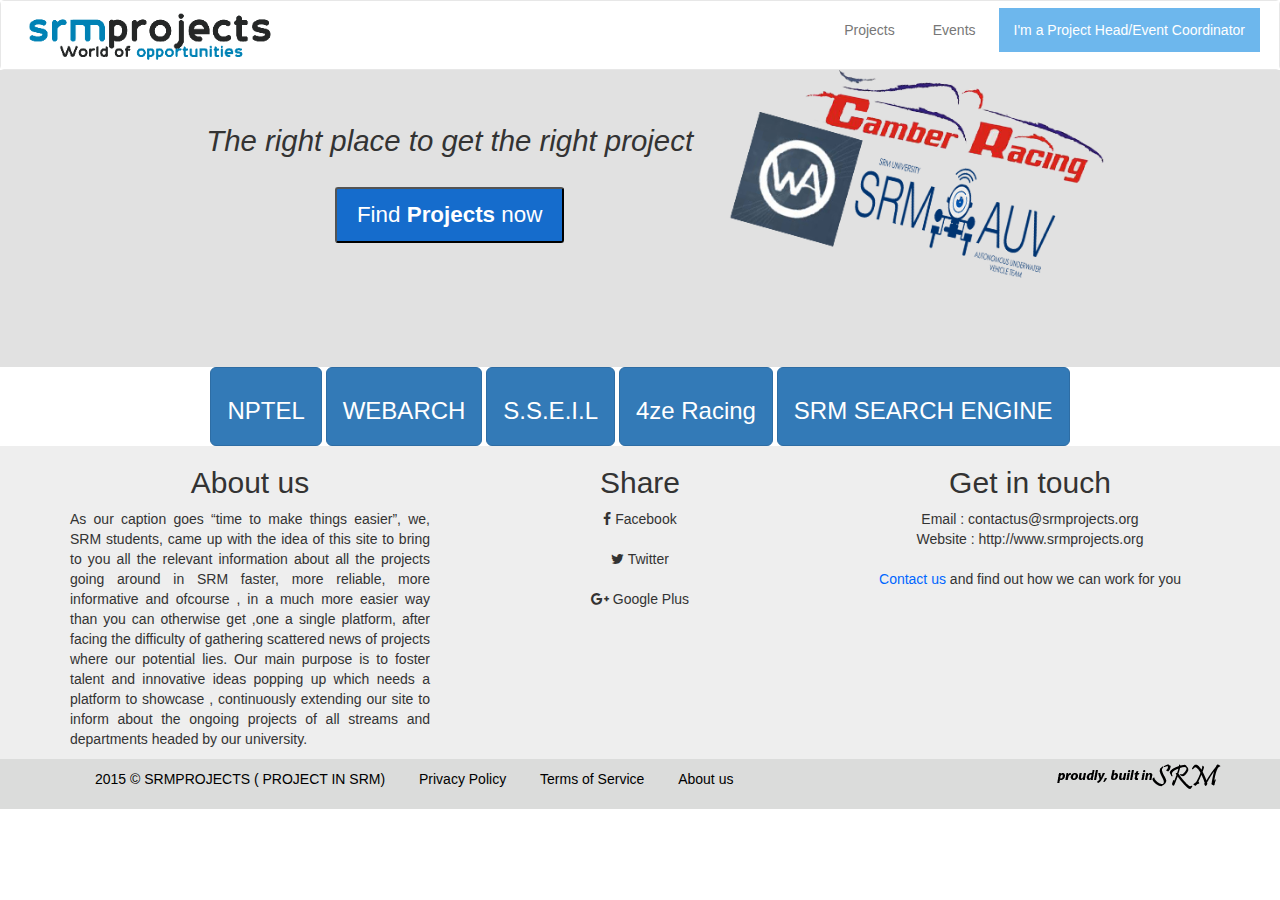
<file: project.html>
<!DOCTYPE html>
<html lang="en">
  <head>
    <meta charset="utf-8">
    <meta http-equiv="X-UA-Compatible" content="IE=edge">
    <meta name="viewport" content="width=device-width, initial-scale=1">
  
    <title>PROJECT #SRMPROJECTS_2016</title>

    <!-- Bootstrap -->
    <link href="css/bootstrap.min.css" rel="stylesheet">
    <link href="css/style.css" rel="stylesheet">
    <link rel="stylesheet" href="https://maxcdn.bootstrapcdn.com/font-awesome/4.5.0/css/font-awesome.min.css">
   

   
  </head>
<body>
 <div id="page-wrap">
            <header>
                <nav class="navbar navbar-default" role="navigation" style="height:70px">
  <div class="container-fluid" style="height:100%;padding:0; background:white;">
    <div class="navbar-header">
      <button type="button" class="navbar-toggle" data-toggle="collapse" data-target=".navbar-responsive-collapse">
        <span class="sr-only">Toggle navigation</span>
        <span class="fa fa-bars"></span>
      </button>
        <a class="navbar-brand" style="width:auto;" href="/"><img style="height: auto;padding-top:8px; width: 68%;margin-left: 20px;" src="img/logo.png" height="60px"></a>
    </div>
      <div class="collapse navbar-collapse  navbar-responsive-collapse">
                
           
  
    
      <ul  class="nav navbar-nav special" style="padding-top:5px">
          <li>          <a  href="project.html">Projects</a></li>   
               <li><a href="event.html">Events</a></li>
        <li>        <a  href="entry.html">I'm  a Project Head/Event Coordinator</a></li>      </ul>
        <br><br><br>
             </div>
  </div>
</nav>            </header>


  <div class="section text-center" id="s1">
                <div class="screen-image">
                   <div style="display:inline-block;">
                    <div class='head-1 text-center'>
                        <h1> <i>The right place to get the right project</i></h1>
                        <h3></h3>
                    </div>
                    <div class='find-internship'>
                        <button onclick="window.location.href='#'" class='find-int-butt center-block'>
                            Find <span style='font-weight:600;'>Projects</span> now
                        </button>
                    </div>
                   </div>
                    <div style="margin-left:-20px; width:31%; display:inline-block;">
                        
                        <img style="width:100%;" src="img/header.png" alt=""/>
                    </div>
                     
                </div>
               
            </div>
     <div class="container-fluid">
    
    <div class="row-fluid">
      <div class="span4 offset4 text-center">    
<!-- Button trigger modal -->
<button type="button" class="btn btn-primary btn-lg" data-toggle="modal" data-target="#myModal">
<h3> NPTEL</h3>
</button>

<!-- Modal -->
<div class="modal fade" id="myModal" tabindex="-1" role="dialog" aria-labelledby="myModalLabel">
  <div class="modal-dialog" role="document">
    <div class="modal-content">
      <div class="modal-header">
        <button type="button" class="close" data-dismiss="modal" aria-label="Close"><span aria-hidden="true">&times;</span></button>
        <h4 class="modal-title" id="myModalLabel"><img src="img/project1.png" class="img-responsive" style="margin:auto"></h4>
      </div>
     <div class="modal-body">
     
     Here is your chance to enroll and learn for free today from the faculty at the IITs!<br>
NPTEL offers 47 new open online courses (10 hr course, 20hr course and 40hr courses) in various disciplines of Engineering&Science, Management and Humanities.<br>

•    Duration of courses: 4 weeks, 8 weeks or 12 weeks<br>
•    Online course start date: Jan 18, 2016<br>
•    Last date for enrollment: Jan 25, 2016<br>
•    Certification exam dates: Mar 20, 27 (for 10 and 20hr courses) and Apr 24, May 1(for 40 hr courses)<br>

Anyone who is above 13 years of age can enroll for this course and learn for free.<br>

This site uses your Google account for authentication. You can select the course and click the join button to enroll. <br>

After enrollment you will be able to see the course contents as and when they are made available by the course instructors.<br>

List of 10 hr courses:<br>

1.Probability and Stochastics for finance - Mathamatics/management<br>
2.Introduction to Reciprocal Space - Materials Science<br>
3.Introduction to Research - Multidisciplinary<br>

List of 20 hr courses:<br>

1.Microwave Integrated Circuits - Electronics&Communication <br>
2.Strategy: An Introduction to Game Theory - Management<br>
3.Estimation for Wireless Communications –MIMO/ OFDM Cellular and Sensor Networks - Electronics&Communication <br>
4.Airplane Performance- Aerospace<br>
5.Basics of NVH and Its Measurement - Mechanical <br>
6.Marketing I - Management<br>
7.Manufacturing Process Technology -Part I - Mechanical<br>
8.MATLAB Programming for Numerical Computation - Chemical<br>
9.Technical English for Engineers - Humanities<br>
10.Introduction to boundary layers - Mechanical<br>
11.Language and Mind - Humanities<br>
12.Chemistry - II - Chemistry<br>
13.Fundamentals of electronic materials and devices - Materials Science<br>
14.Application of Spectroscopic Methods in Molecular Structure Determination - Chemistry<br>
15.Analysis and Modeling of Welding - Materials Science<br>
16.Fundamentals of optical and scanning electron microscopy - Materials Science<br>
17.Information Security- II - Computer science<br>
18.Project Planning & Control - Civil<br>
19.Biostatistics and Design of experiments - Biotech<br>
20.Principles of Human Resource Management - Management<br>
21.Health research fundamentals - Humanities<br>
22.Engineering Graphics - Civil<br>
23.2016: Design and Analysis of Algorithms - Computer science<br>
24.2016: An introduction to Haskell Programming    - Computer science<br>
25.2016: Programming, Data structures and Algorithm - Computer science<br>
<br>
List of 40 hr courses:
<br>
1.Stability and control of aircraft - Aerospace<br>
2.Basics of Finite Element Analysis - Mechanical<br>
3.Electromagnetic theory - Electrical<br>
4.Geology and Soil Mechanics - Civil<br>
5.Phase Diagrams in Materials Science and Engineering - Materials Science<br>
6.Risk and Reliability of offshore structures - Ocean<br>
7.HSE for offshore and petroleum engineers - Ocean<br>
8.Discrete Mathematics - Mathematics<br>
9.Fundamentals of Gas Dynamics - Mechanical<br>
10.Artificial Intelligence: Knowledge Representation and Reasoning - Computer science<br>
11.Introduction to Machine Learning - Computer science<br>
12.Computational Fluid Dynamics - Chemical<br>
13.Conduction and Convection Heat Transfer - Mechanical<br>
14.Biochemistry - Chemistry<br>
15.Probability and Statistics - Mathematics<br>
16.Industrial Automation and Control - Electrical<br>
17.Probability Methods in Civil Engineering - Civil<br>
18.Applied Multivariate Statistical Modeling - Mathematics<br>
19.Vibration of structures - Mechanical<br>

Happy Learning!!!!
    
     </div>
      <div class="modal-footer">
        <button type="button" class="btn btn-default" data-dismiss="modal">Close</button>
        <button type="button" class="btn btn-primary" ><a href="https://onlinecourses.nptel.ac.in/"><font color="#FFFFFF">REGISTER</font></a></button>
      </div>
    </div>
  </div>
</div>

<!-- Button trigger modal -->
<button type="button" class="btn btn-primary btn-lg" data-toggle="modal" data-target="#myModal1">
<h3> WEBARCH </h3>
</button>

<!-- Modal -->
<div class="modal fade" id="myModal1" tabindex="-1" role="dialog" aria-labelledby="myModalLabel1">
  <div class="modal-dialog" role="document">
    <div class="modal-content">
      <div class="modal-header">
        <button type="button" class="close" data-dismiss="modal" aria-label="Close"><span aria-hidden="true">&times;</span></button>
        <h4 class="modal-title" id="myModalLabel1"><img src="img/project2in.JPG" style="margin:auto" class="img-responsive"></h4>
      </div>
      <div class="modal-body">
     <p>
     <center> WEBARCH RECRUITMENT (14-01-2016 to 31-01-2016)
     <br> Grab the chance to be a part of the legacy, the oldest club of SRM University.</center><br>
     <img src="img/project2body.jpg" class="img-responsive" style="margin: auto">
     </p>
       
      </div>
      <div class="modal-footer">
        <button type="button" class="btn btn-default" data-dismiss="modal">Close</button>
        <a href="http://www.webarchsrm.com/recruitment16/#" target="_blank" button type="button" class="btn btn-primary" ><font color="#FFFFFF">REGISTER</font></button></a>
      </div>
    </div>
    
    
  </div>
</div>

<!-- Button trigger modal -->
<button type="button" class="btn btn-primary btn-lg res" data-toggle="modal" data-target="#myModal2" >
<h3> S.S.E.I.L</h3>
</button>

<!-- Modal -->
<div class="modal fade" id="myModal2" tabindex="-1" role="dialog" aria-labelledby="myModalLabel2">
  <div class="modal-dialog" role="document">
    <div class="modal-content">
      <div class="modal-header">
        <button type="button" class="close" data-dismiss="modal" aria-label="Close"><span aria-hidden="true">&times;</span></button>
        <h4 class="modal-title text-capitalize" id="myModalLabel2" style="margin:auto">Semantic search engine for Indian Languages(01/01/2016-10/01/2016)</h4>
      </div>
      <div class="modal-body text-center">
       <p>
       With meticulous understanding of the various modules of our new project 'Semantic search engine for Indian Languages', we are finally ready to  have the recruitment drive.<br>

This involves understanding of tools and concepts of Natural Language Processing and Machine learning along with web platform and back-end development in order to demonstrate the work done on the former.<br><br>

Seeing to tight schedule in the forth coming semester we have kept the recruitment at two level process for the students:-<br><br>

1. Fill a simple form Link : https://goo.gl/8iCcUh   (It has the details about the modules and its description)<br><br>

2. Based on the existing skill set and the zeal to learn, a personal interview.<br><br>

On selection, the student shall be notified by the email id given by him/her in the form for the interview as well for being inducted in the team.<br><br>

The deadline for the filling up the form is 10th January 2016. <br><br>


In case of any queries regarding the understanding of the modules mentioned in the link, please write to us at nlplab.srm@gmail.com<br><br>
       Semantic search engine for Indian Languages : This project is separate from the existing SRM SE. We are looking for people to work in the field of  Natural Language Processing, Machine learning, Web development, Networking,etc.
       </p>
       
      </div>
      <div class="modal-footer">
        <button type="button" class="btn btn-default" data-dismiss="modal">Close</button>
        <button type="button" class="btn btn-primary" ><a href="https://nlplab.typeform.com/to/OD3bsD" target="_blank"><font color="#FFFFFF">REGISTER</font></a></button>
      </div>
    </div>
    </div>
    </div>
    
<!-- Button trigger modal -->
    <button type="button" class="btn btn-primary btn-lg" data-toggle="modal" data-target="#myModal4">
<h3>4ze Racing </h3>
</button>

<!-- Modal -->
<div class="modal fade" id="myModal4" tabindex="-1" role="dialog" aria-labelledby="myModalLabel4">
  <div class="modal-dialog" role="document">
    <div class="modal-content">
      <div class="modal-header">
        <button type="button" class="close" data-dismiss="modal" aria-label="Close"><span aria-hidden="true">&times;</span></button>
        <h4 class="modal-title" id="myModalLabel4"><img src="img/4zelogo.jpg" style="margin:auto" class="img-responsive"></h4>
      </div>
      <div class="modal-body">
     <p>
     <center>4ze RECRUITMENT (23-01-2016 to 31-01-2016)
     <br> 

4ze Racing is a FSAE team of SRM University. We are looking for fresh talent who could be a part of our team for the next season. Working in 4ze Racing will give you a professional working environment to learn and apply the knowledge in practical life. You will also get to learn to face the real life challenges in any professional organization.

<br><br>
Following note should be made before applying for the process:-<br>
  Applicant can be from any branch<br>
  Applicant must be from first or second year<br>
  Applicant must posses a minimum CGPA of 6.0<br>
  Applicant must not be having any standing arrear<br>
  
 
</center><br>
     <img src="img/4zeracingposter.jpg" class="img-responsive" style="margin: auto">
     </p>
       
      </div>
      <div class="modal-footer">
        <button type="button" class="btn btn-default" data-dismiss="modal">Close</button>
        <a href="http://www.4zeracing.com/pages/recruitment_info.php" target="_blank" button type="button" class="btn btn-primary" ><font color="#FFFFFF">REGISTER</font></button></a>
      </div>
    </div>
    
    
  </div>
</div>


<!-- Button trigger modal -->
    <button type="button" class="btn btn-primary btn-lg" data-toggle="modal" data-target="#myModal5">
<h3>SRM SEARCH ENGINE </h3>
</button>

<!-- Modal -->
<div class="modal fade" id="myModal5" tabindex="-1" role="dialog" aria-labelledby="myModalLabel5">
  <div class="modal-dialog" role="document">
    <div class="modal-content">
      <div class="modal-header">
        <button type="button" class="close" data-dismiss="modal" aria-label="Close"><span aria-hidden="true">&times;</span></button>
        <h4 class="modal-title" id="myModalLabel5">SRM SEARCH ENGINE</h4>
      </div>
      <div class="modal-body">
     <p>
     <center>SRM SEARCH ENGINE (23-01-2016 to indefinite time )
     <br> 
<br>
A team which aims to build a search engine for providing its user clustered results for better results for the query.
For further details click Register
     </p>
       
      </div>
      <div class="modal-footer">
        <button type="button" class="btn btn-default" data-dismiss="modal">Close</button>
        <a href="http://srmsearchengine.in/about_us/join.html" target="_blank" button type="button" class="btn btn-primary" ><font color="#FFFFFF">REGISTER</font></button></a>
      </div>
    </div>
    
    
  </div>
</div>

    
    </div>
    </div>
    </div>


 <!-- footer -->
            <div class="footer" style="width:100%; min-height:200px; height:auto; background-color: #eeeeee; position: relative; ">
                <div class="container">
                    <div class="row">
                        <div class="col-md-4 text-center">
                            <div class="header-foot">
                                <h2>
                                    About us
                                    </h2>
                                
                                
                            </div>
                            <div class="cont-footer">
                                <p style="text-align: justify;">As our caption goes “time to make things easier”, we, SRM students, came up with the idea of this site to bring to you all the relevant information about all the projects going around in SRM faster, more reliable, more informative and ofcourse , in a much more easier way than you can otherwise get ,one a single platform, after facing the difficulty of gathering scattered news of projects where our potential lies. Our main purpose is to foster talent and innovative ideas popping up which needs a platform to showcase , continuously extending our site to inform about the ongoing projects of all streams and departments headed by our university.</p>
                            </div>
                        </div>
                        <div class="col-md-4 text-center">
                            <div class="header-foot">
                                <h2>
                                    Share
                                    </h2>
                                
                                
                            </div>
                          <i class="fa fa-facebook"></i> Facebook<br><br>
                          <i class="fa fa-twitter"></i> Twitter <br><br>
                          <i class="fa fa-google-plus"></i> Google Plus 
                        </div>
                        <div class="col-md-4 text-center">
                            <div class="header-foot">
                                <h2>
                                    Get in touch
                                    </h2>
                               Email :  contactus@srmprojects.org<br>
								Website : http://www.srmprojects.org<br><br>
                                
                            </div>
                            <div class="cont-footer">
                                <p><a style="text-decoration: none;" href="#">Contact us</a> and find out how we can work for you</p>
                            </div>
                        </div>
                    </div>
                    
                   
                </div>
            </div>
           <div class="copyright">
<div class="container">
<div class="row-fluid" >
<div class="col-md-10">
<p style="color:black; margin:0; padding:10px;">2015 © SRMPROJECTS ( PROJECT IN SRM)<span style="margin:0px 15px"></span> <a href="#" style="color:#000000;">Privacy Policy</a> <span style="margin:0px 15px"></span> <a href="#" style="color:#000000;">Terms of Service</a> <span style="margin:0px 15px"></span> <a href="#" style="color:#000000;">About us</a><span style="margin:0px 15px"></span></div>
<div class="col-md-2 text-center">
    <img src="img/footer.png" alt="made in india"/>

</div>
</div> 
</div> 
</div>        </div>



    
<script src="https://ajax.googleapis.com/ajax/libs/jquery/1.11.3/jquery.min.js"></script>

<script src="js/bootstrap.min.js"></script>
<script src="js/script.js"></script>
</body>
</html>
</file>
<file: css/style.css>
@charset "utf-8";
/* CSS Document */

.navbar-nav
            {
                float:right;
                 margin: 0px;
            }
            .navbar-brand{
                float: left;
                height: 50px;
                padding: 4px 15px;
                font-size: 18px;
                line-height: 20px;
            }
            
            .navbar-nav li
            {
                 background:white !important;
                 padding:1px;
            }
            .navbar-nav li a
            {
                background:white !important;
                margin:1px 3px;
                padding-top:12px;
                padding-bottom:12px;
            }
            .navbar-nav.special li:last-child a
            {
                background-color:#6DB7ED !important;
                color:white !important;
                text-decoration: wavy;
            }
			
			.navbar
            {
                margin:0;
            }
            
            
            
            .screen-image
            {
                background: url('http://healthnutsmedia.com/wp-content/uploads/2013/08/Chatter-background-white-HNM-blue-gradient-blue-gear.png') #e1e1e1;
               
                
                width:100%;
               
                
                margin:0 auto;
            }
            .head-1 h1
            {
                font-weight:500;
                font-size:2.1em;
                
                padding:0 30px;
            }
            .head-1 h3
            {
                font-weight:600;
                
                color:#9e9e9e;
                padding:0 30px;
            }
            .find-int-butt {
    padding: 10px 20px;
    margin-top: 30px;
    font-size: 1.6em;
    background-color:#156CCC;
    color: white;
    border-radius: 3px;
}

 .cont-footer
            {
               
                margin-left: auto;
                margin-right: auto;
            }
			
			element.style {
    color: black;
    margin: 0;
    padding: 10px;
}
.copyright p {
    color: #dadada;
    margin-top: 12px;
}

.copyright {
    height: auto;
    min-height: 50px;
    padding: 0 0;
    color: black !important;
    background: #dbdcdb;
}


.social-icons li a, a.social-icon {
    width: 28px;
    height: 28px;
    display: block;
    background-position: 0 0;
    background-repeat: no-repeat;
    transition: all 0.3s ease-in-out;
    -o-transition: all 0.3s ease-in-out;
    -ms-transition: all 0.3s ease-in-out;
    -moz-transition: all 0.3s ease-in-out;
    -webkit-transition: all 0.3s ease-in-out;
}.footer a {
    color: #262626;
}
.footer p, .footer a {
    font-size: 14px;
}
.social_googleplus {
    background: url(../img/icons/social/googleplus.png) no-repeat;
}

.footer a, .footer a:hover, .copyright a:hover {
    color:#06F;
}
.margin-left{
    margin-left: 80px  !important;
}



.test

{
	padding-left:300px;
}



@media (max-width: 978px) {
    .test {
      padding:0;
      margin:0;
    }
	
	.mod
	{
		margin:auto;
		padding-left:500px;
	}
	
	.res {
    font-size: 3vw;
}
</file>
